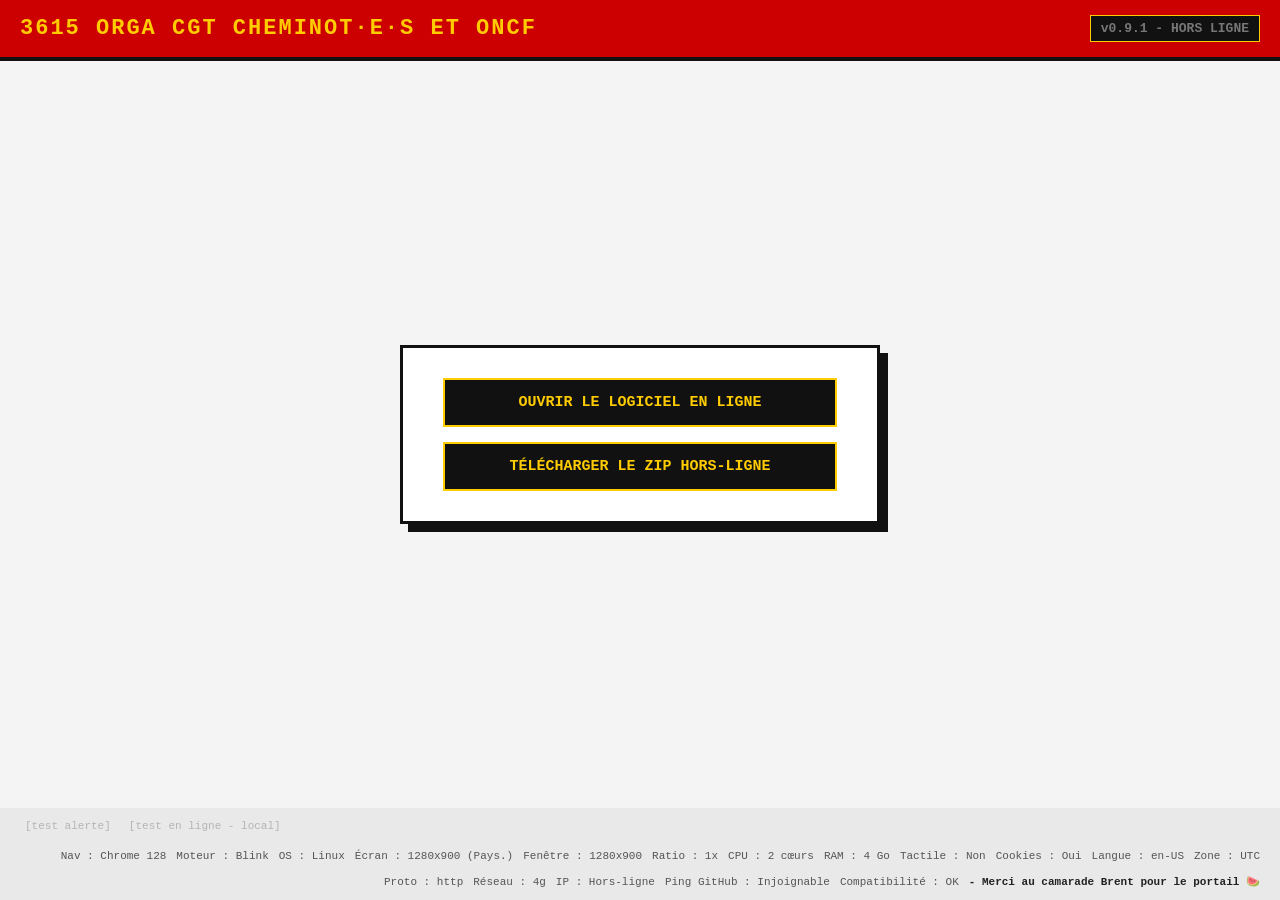
<file: 3615_Orga/index.html>
<!DOCTYPE html>
<html lang="fr">
<head>
    <meta charset="UTF-8">
    <meta name="viewport" content="width=device-width, initial-scale=1.0">
    <title>3615 Orga CGT Cheminot·e·s et ONCF</title>
    <style>
        :root {
            --couleur-primaire: #CC0000;
            --couleur-secondaire: #FFCC00;
            --noir: #111111;
            --fond-page: #F4F4F4;
            --gris-diag-texte: #555555;
            --gris-diag-fond: #E9E9E9;
        }

        body {
            margin: 0;
            font-family: 'Courier New', Courier, monospace;
            background-color: var(--fond-page);
            color: var(--noir);
            display: flex;
            flex-direction: column;
            min-height: 100vh;
        }

        .bandeau-entete {
            background-color: var(--couleur-primaire);
            color: var(--couleur-secondaire);
            padding: 15px 20px;
            display: flex;
            justify-content: space-between;
            align-items: center;
            border-bottom: 4px solid var(--noir);
            cursor: pointer;
            user-select: none;
        }

        .bandeau-entete h1 {
            margin: 0;
            font-size: 22px;
            letter-spacing: 2px;
        }

        .version-badge {
            background-color: var(--noir);
            color: var(--couleur-secondaire);
            padding: 5px 10px;
            font-weight: bold;
            border: 1px solid var(--couleur-secondaire);
            font-size: 13px;
        }

        .version-badge.maj-dispo {
            background-color: var(--couleur-primaire);
            border: 1px solid var(--couleur-secondaire);
            cursor: pointer;
        }

        .version-badge.hors-ligne {
            background-color: var(--noir);
            color: #777777;
        }

        .lien-maj {
            color: var(--couleur-secondaire);
            text-decoration: none;
        }

        .conteneur-central {
            flex: 1;
            display: flex;
            flex-direction: column;
            justify-content: center;
            align-items: center;
            padding: 30px 20px;
            box-sizing: border-box;
            gap: 20px;
        }

        .alerte-navigateur {
            display: none;
            background-color: #4A0018;
            color: var(--couleur-secondaire);
            border: 2px solid var(--noir);
            border-left: 6px solid var(--couleur-primaire);
            padding: 14px 18px;
            font-size: 14px;
            line-height: 1.5;
            max-width: 480px;
            width: 100%;
            box-sizing: border-box;
            text-align: center;
        }

        .boite-actions {
            background-color: #FFFFFF;
            border: 3px solid var(--noir);
            box-shadow: 8px 8px 0 var(--noir);
            padding: 30px 40px;
            display: flex;
            flex-direction: column;
            gap: 15px;
            max-width: 480px;
            width: 100%;
            box-sizing: border-box;
            align-items: center;
        }

        .bouton-action {
            background-color: var(--noir);
            color: var(--couleur-secondaire);
            border: 2px solid var(--couleur-secondaire);
            padding: 14px 20px;
            font-family: inherit;
            font-size: 15px;
            font-weight: bold;
            text-decoration: none;
            display: block;
            width: 100%;
            text-align: center;
            cursor: pointer;
            box-sizing: border-box;
            transition: all 0.2s;
        }

        .bouton-action:hover {
            background-color: var(--couleur-secondaire);
            color: var(--noir);
            border-color: var(--noir);
        }

        .barre-bas {
            background-color: var(--gris-diag-fond);
            color: var(--gris-diag-texte);
            padding: 10px 20px;
            font-size: 11px;
            display: flex;
            justify-content: space-between;
            align-items: center;
            gap: 15px;
            flex-wrap: wrap;
        }

        .zone-boutons-tests {
            display: flex;
            align-items: center;
            gap: 8px;
        }

        .bouton-discret {
            background: none;
            border: none;
            color: var(--gris-diag-texte);
            opacity: 0.35;
            font-family: inherit;
            font-size: 11px;
            cursor: pointer;
            padding: 2px 5px;
        }

        .bouton-discret:hover {
            opacity: 1;
            text-decoration: underline;
        }

        .zone-diagnostic-bas {
            display: flex;
            align-items: center;
            gap: 10px;
            flex-wrap: wrap;
            justify-content: flex-end;
            line-height: 1.4;
        }

        .merci-brent {
            font-weight: bold;
            color: #222222;
        }

        .modale-paix {
            display: none;
            position: fixed;
            top: 0;
            left: 0;
            width: 100vw;
            height: 100vh;
            background-color: rgba(0, 0, 0, 0.85);
            justify-content: center;
            align-items: center;
            z-index: 3000;
        }

        .boite-paix {
            background-color: #FFFFFF;
            border: 4px solid var(--couleur-primaire);
            box-shadow: 10px 10px 0 var(--noir);
            max-width: 650px;
            width: 90%;
            max-height: 85vh;
            overflow-y: auto;
            padding: 25px 30px;
            box-sizing: border-box;
            color: var(--noir);
            line-height: 1.6;
        }

        .boite-paix h3 {
            margin-top: 0;
            color: var(--couleur-primaire);
            font-size: 18px;
            border-bottom: 2px solid var(--noir);
            padding-bottom: 8px;
            text-align: center;
        }

        .citation-paix {
            margin-bottom: 18px;
            font-size: 14px;
            border-left: 3px solid var(--couleur-secondaire);
            padding-left: 12px;
            white-space: pre-line;
        }

        .auteur-paix {
            font-weight: bold;
            color: var(--couleur-primaire);
        }

        .bouton-fermer-paix {
            margin-top: 15px;
            width: 100%;
        }
    </style>
</head>
<body>
    <header id="bandeau-entete" class="bandeau-entete">
        <h1 id="titre-principal">3615 ORGA CGT CHEMINOT·E·S ET ONCF</h1>
        <div id="version-display" class="version-badge"></div>
    </header>

    <main class="conteneur-central">
        <div id="alerte-navigateur" class="alerte-navigateur">
            Attention camarade, ton navigateur (<span id="info-nom-nav">...</span>) semble ancien ou non conforme. Pour un fonctionnement sans bug, mets-le à jour (Chrome, Firefox, Edge).
        </div>

        <div class="boite-actions">
            <a id="btn-ouvrir-ligne" href="https://oguzilter.github.io/3615_Orga/3615_Orga/3615_Orga.html" target="_blank" class="bouton-action">OUVRIR LE LOGICIEL EN LIGNE</a>
            <a id="btn-ouvrir-local" href="3615_Orga.html" class="bouton-action">OUVRIR LE LOGICIEL EN LOCAL</a>
            <a id="btn-telechargement" href="https://github.com/oguzilter/3615_Orga/archive/refs/heads/main.zip" class="bouton-action">TÉLÉCHARGER LE ZIP HORS-LIGNE</a>
        </div>
    </main>

    <footer class="barre-bas">
        <div class="zone-boutons-tests">
            <button id="btn-toggle-alerte" class="bouton-discret" onclick="basculerAlerteTest()">[test alerte]</button>
            <button id="btn-toggle-mode" class="bouton-discret" onclick="basculerModeTest()">[test en ligne - local]</button>
        </div>
        <div class="zone-diagnostic-bas">
            <span id="diag-nav">Nav : ...</span>
            <span id="diag-moteur">Moteur : ...</span>
            <span id="diag-os">OS : ...</span>
            <span id="diag-ecran">Écran : ...</span>
            <span id="diag-vue">Fenêtre : ...</span>
            <span id="diag-pixel-ratio">Ratio : ...</span>
            <span id="diag-cpu">CPU : ...</span>
            <span id="diag-ram">RAM : ...</span>
            <span id="diag-tactile">Tactile : ...</span>
            <span id="diag-cookies">Cookies : ...</span>
            <span id="diag-lang">Langue : ...</span>
            <span id="diag-fuseau">Fuseau : ...</span>
            <span id="diag-proto">Proto : ...</span>
            <span id="diag-reseau">Réseau : ...</span>
            <span id="diag-ip">IP : Recherche...</span>
            <span id="diag-ping">Ping : ...</span>
            <span id="diag-statut">Compatibilité : ...</span>
            <span class="merci-brent">- Merci au camarade Brent pour le portail 🍉</span>
        </div>
    </footer>

    <div id="modale-paix" class="modale-paix">
        <div class="boite-paix">
            <h3>🕊️ MESSAGES POUR LA PAIX</h3>
            <div class="citation-paix">« Il n'y a pas de chemin vers la paix,
la paix est le chemin. »
<span class="auteur-paix">Mahatma Gandhi</span></div>

            <div class="citation-paix">« Nous devons vivre ensemble comme des frères,
sinon nous périrons ensemble comme des imbéciles. »
<span class="auteur-paix">Martin Luther King Jr.</span></div>

            <div class="citation-paix">« La paix est la vertu de la civilisation.
La guerre en est le crime. »
<span class="auteur-paix">Victor Hugo</span></div>

            <div class="citation-paix">« La paix dans le monde passe d'abord par la paix individuelle.
Celui qui est naturellement en paix avec lui-même
sera en paix avec les autres. »
<span class="auteur-paix">Dalaï-Lama</span></div>

            <div class="citation-paix">« La paix ne peut être maintenue par la force,
elle ne peut être atteinte que par la compréhension. »
<span class="auteur-paix">Albert Einstein</span></div>

            <button class="bouton-action bouton-fermer-paix" onclick="fermerModalePaix()">FERMER</button>
        </div>
    </div>

    <script src="logiciel/config/infos.js"></script>
    <script>
        let modeSimuleLocal = null;
        let compteurClicsBandeau = 0;
        let timerClicsBandeau = null;

        document.addEventListener("DOMContentLoaded", () => {
            initEasterEgg();
            analyserClientComplet();
            ajusterBoutonsEnvironnement();
            recupererIp();
            mesurerPing();
            verifierMiseAJour();
        });

        function initEasterEgg() {
            const bandeau = document.getElementById("bandeau-entete");
            if (!bandeau) return;

            bandeau.addEventListener("click", () => {
                compteurClicsBandeau++;
                clearTimeout(timerClicsBandeau);
                timerClicsBandeau = setTimeout(() => {
                    compteurClicsBandeau = 0;
                }, 4000);

                if (compteurClicsBandeau >= 10) {
                    compteurClicsBandeau = 0;
                    declencherEasterEgg();
                }
            });
        }

        function declencherEasterEgg() {
            const modale = document.getElementById("modale-paix");
            if (modale) modale.style.display = "flex";
            window.open("https://www.youtube.com/watch?v=Ts0XSyWpMnU", "_blank");
        }

        function fermerModalePaix() {
            const modale = document.getElementById("modale-paix");
            if (modale) modale.style.display = "none";
        }

        function estEnLocalReel() {
            return window.location.protocol === 'file:' || 
                   window.location.hostname === 'localhost' || 
                   window.location.hostname === '127.0.0.1';
        }

        function ajusterBoutonsEnvironnement() {
            const btnLocal = document.getElementById("btn-ouvrir-local");
            if (!btnLocal) return;

            const actifEnLocal = (modeSimuleLocal !== null) ? modeSimuleLocal : estEnLocalReel();
            btnLocal.style.display = actifEnLocal ? "block" : "none";

            const elProto = document.getElementById("diag-proto");
            const elReseau = document.getElementById("diag-reseau");

            if (modeSimuleLocal !== null) {
                if (elProto) elProto.innerText = "Proto : " + (modeSimuleLocal ? "file [test]" : "https [test]");
                if (elReseau) elReseau.innerText = "Réseau : " + (modeSimuleLocal ? "hors ligne [test]" : "en ligne [test]");
            }
        }

        function analyserClientComplet() {
            const ua = navigator.userAgent;
            let nomNav = "Inconnu";
            let estConforme = true;

            const isIE = ua.indexOf("MSIE ") > -1 || ua.indexOf("Trident/") > -1;
            if (isIE) {
                nomNav = "Internet Explorer";
                estConforme = false;
            } else {
                const edgeMatch = ua.match(/Edg\/(\d+)/);
                const chromeMatch = ua.match(/Chrome\/(\d+)/);
                const firefoxMatch = ua.match(/Firefox\/(\d+)/);
                const safariMatch = ua.match(/Version\/(\d+).*Safari/);

                if (edgeMatch) {
                    nomNav = "Edge " + edgeMatch[1];
                    if (parseInt(edgeMatch[1], 10) < 90) estConforme = false;
                } else if (chromeMatch) {
                    nomNav = "Chrome " + chromeMatch[1];
                    if (parseInt(chromeMatch[1], 10) < 90) estConforme = false;
                } else if (firefoxMatch) {
                    nomNav = "Firefox " + firefoxMatch[1];
                    if (parseInt(firefoxMatch[1], 10) < 88) estConforme = false;
                } else if (safariMatch) {
                    nomNav = "Safari " + safariMatch[1];
                    if (parseInt(safariMatch[1], 10) < 14) estConforme = false;
                }
            }

            let moteur = "Autre";
            if (ua.indexOf("Blink") !== -1 || (ua.indexOf("Chrome") !== -1 && ua.indexOf("Safari") !== -1)) moteur = "Blink";
            else if (ua.indexOf("Gecko") !== -1 && ua.indexOf("Firefox") !== -1) moteur = "Gecko";
            else if (ua.indexOf("AppleWebKit") !== -1) moteur = "WebKit";

            let os = "Inconnu";
            if (ua.indexOf("Win") !== -1) os = "Windows";
            else if (ua.indexOf("Mac") !== -1) os = "macOS";
            else if (ua.indexOf("Linux") !== -1) os = "Linux";
            else if (ua.indexOf("Android") !== -1) os = "Android";
            else if (ua.indexOf("like Mac") !== -1) os = "iOS";

            const supportModules = window.fetch && document.querySelector && window.Map && window.Set && window.FileReader;
            if (!supportModules) {
                estConforme = false;
            }

            const orient = (screen.orientation && screen.orientation.type) ? (screen.orientation.type.includes('portrait') ? 'Port.' : 'Pays.') : '';
            const reseauType = navigator.connection ? (navigator.connection.effectiveType || navigator.connection.type || "actif") : (navigator.onLine ? "en ligne" : "hors ligne");
            const fuseau = Intl.DateTimeFormat().resolvedOptions().timeZone || "UTC";
            const tactile = ('ontouchstart' in window || navigator.maxTouchPoints > 0) ? "Oui" : "Non";
            const protoActuel = location.protocol.replace(':', '') || "local";

            document.getElementById("diag-nav").innerText = "Nav : " + nomNav;
            document.getElementById("diag-moteur").innerText = "Moteur : " + moteur;
            document.getElementById("diag-os").innerText = "OS : " + os;
            document.getElementById("diag-ecran").innerText = "Écran : " + screen.width + "x" + screen.height + (orient ? " (" + orient + ")" : "");
            document.getElementById("diag-vue").innerText = "Fenêtre : " + window.innerWidth + "x" + window.innerHeight;
            document.getElementById("diag-pixel-ratio").innerText = "Ratio : " + (window.devicePixelRatio || 1) + "x";
            document.getElementById("diag-cpu").innerText = "CPU : " + (navigator.hardwareConcurrency || "N/A") + " cœurs";
            document.getElementById("diag-ram").innerText = "RAM : " + (navigator.deviceMemory ? navigator.deviceMemory + " Go" : "N/A");
            document.getElementById("diag-tactile").innerText = "Tactile : " + tactile;
            document.getElementById("diag-cookies").innerText = "Cookies : " + (navigator.cookieEnabled ? "Oui" : "Non");
            document.getElementById("diag-lang").innerText = "Langue : " + (navigator.language || "fr");
            document.getElementById("diag-fuseau").innerText = "Zone : " + fuseau;
            document.getElementById("diag-proto").innerText = "Proto : " + protoActuel;
            document.getElementById("diag-reseau").innerText = "Réseau : " + reseauType;
            document.getElementById("diag-statut").innerText = estConforme ? "Compatibilité : OK" : "Compatibilité : Obsolète";

            const elNomNavAlerte = document.getElementById("info-nom-nav");
            if (elNomNavAlerte) elNomNavAlerte.innerText = nomNav;

            if (!estConforme) {
                const alerteEl = document.getElementById("alerte-navigateur");
                if (alerteEl) alerteEl.style.display = "block";
            }
        }

        function basculerAlerteTest() {
            const alerte = document.getElementById("alerte-navigateur");
            if (!alerte) return;
            alerte.style.display = (alerte.style.display === "block") ? "none" : "block";
        }

        function basculerModeTest() {
            if (modeSimuleLocal === null) {
                modeSimuleLocal = !estEnLocalReel();
            } else {
                modeSimuleLocal = !modeSimuleLocal;
            }
            ajusterBoutonsEnvironnement();
        }

        async function mesurerPing() {
            const pingEl = document.getElementById("diag-ping");
            if (!pingEl) return;

            const tDebut = performance.now();
            try {
                await fetch("https://api.github.com", { method: "HEAD", mode: "no-cors", cache: "no-store" });
                const temps = Math.round(performance.now() - tDebut);
                pingEl.innerText = "Ping GitHub : " + temps + " ms";
            } catch (err) {
                pingEl.innerText = "Ping GitHub : Injoignable";
            }
        }

        async function recupererIp() {
            const ipEl = document.getElementById("diag-ip");
            try {
                const reponse = await fetch("https://api.ipify.org?format=json");
                if (reponse.ok) {
                    const data = await reponse.json();
                    ipEl.innerText = "IP : " + data.ip;
                } else {
                    ipEl.innerText = "IP : Injoignable";
                }
            } catch (err) {
                ipEl.innerText = "IP : Hors-ligne";
            }
        }

        async function verifierMiseAJour() {
            const versionBadge = document.getElementById('version-display');
            const btnTelechargement = document.getElementById('btn-telechargement');
            if (!versionBadge) return;

            const versionActuelle = (typeof CONFIG_INFOS !== 'undefined' && CONFIG_INFOS.version_actuelle) ? CONFIG_INFOS.version_actuelle : "0.9.1";
            const repo = (typeof CONFIG_INFOS !== 'undefined' && CONFIG_INFOS.repo_github) ? CONFIG_INFOS.repo_github : "oguzilter/3615_Orga";
            const urlApi = `https://api.github.com/repos/${repo}/releases/latest`;

            try {
                const response = await fetch(urlApi);
                const data = await response.json();

                if (data.zipball_url && btnTelechargement) {
                    btnTelechargement.href = data.zipball_url;
                }

                const tagEnLigne = (data.tag_name || "").replace(/^v/, '');
                const verLocale = versionActuelle.replace(/^v/, '');

                if (tagEnLigne && tagEnLigne > verLocale) {
                    versionBadge.innerHTML = `<a href="${data.zipball_url}" class="lien-maj">v${versionActuelle}, TÉLÉCHARGER LA MISE À JOUR DISPONIBLE VERS V${data.tag_name}</a>`;
                    versionBadge.classList.add('maj-dispo');
                    versionBadge.classList.remove('hors-ligne');
                } else {
                    versionBadge.innerText = `v${versionActuelle}`;
                    versionBadge.classList.remove('maj-dispo', 'hors-ligne');
                }
            } catch (err) {
                versionBadge.innerText = `v${versionActuelle} - HORS LIGNE`;
                versionBadge.classList.add('hors-ligne');
                versionBadge.classList.remove('maj-dispo');
            }
        }
    </script>
</body>
</html>
</file>
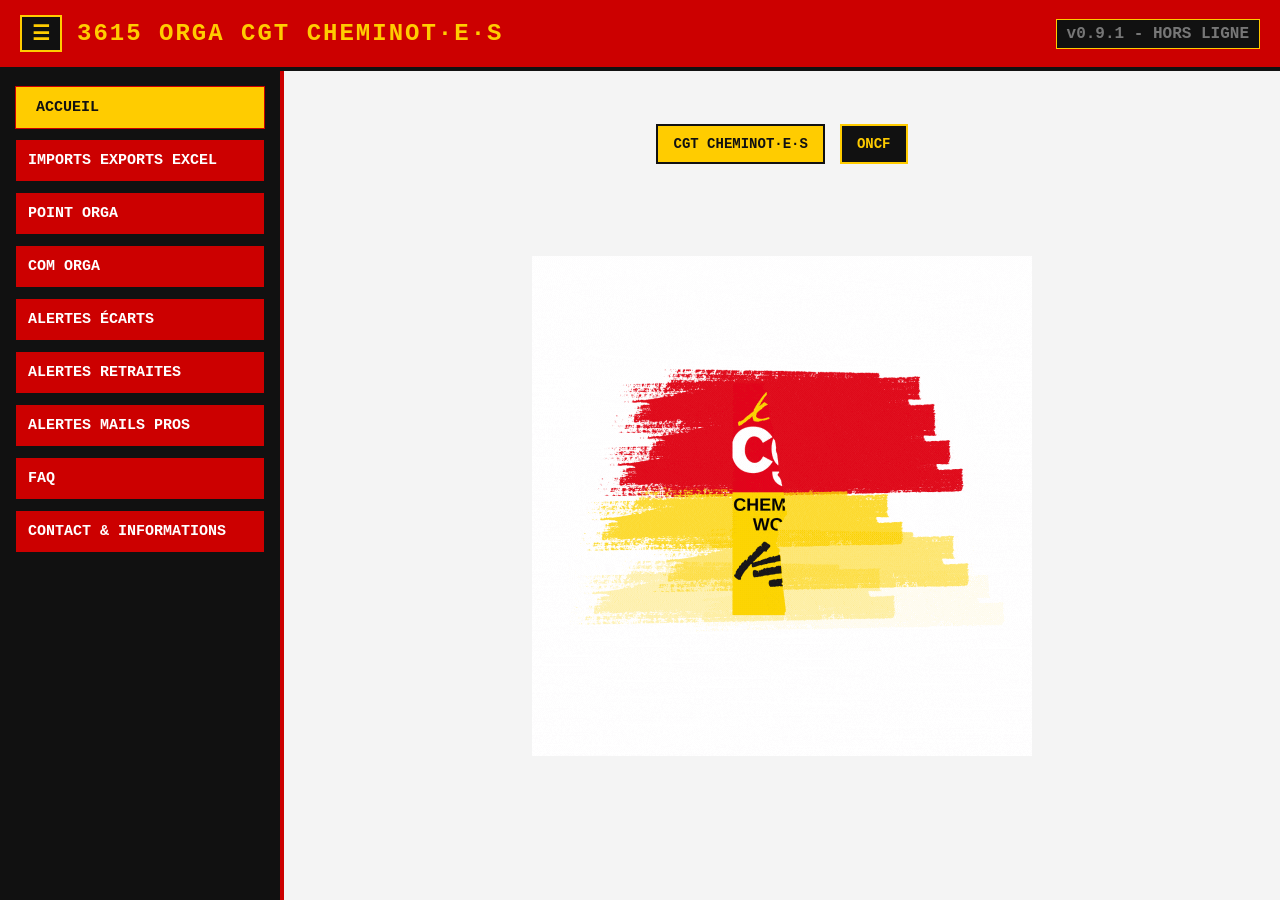
<file: 3615_Orga/3615_Orga.html>
<!DOCTYPE html>
<html lang="fr">
<head>
    <meta charset="UTF-8">
    <meta name="viewport" content="width=device-width, initial-scale=1.0">
    <title>3615 Orga CGT Cheminot·e·s et ONCF</title>
    <link rel="stylesheet" href="logiciel/css/style_base.css">
    <link id="theme-cgt" rel="stylesheet" href="logiciel/css/style_cgt.css">
    <link id="theme-oncf" rel="stylesheet" href="logiciel/css/style_oncf.css" disabled>
</head>
<body>
    <header id="bandeau-entete" class="bandeau-cgt">
        <div class="bandeau-gauche">
            <button id="btn-toggle-menu" class="bouton-toggle-menu" title="Afficher / Masquer le menu">☰</button>
            <h1 id="titre-principal">3615 ORGA CGT CHEMINOT·E·S</h1>
        </div>
        <div id="version-display" class="version-badge"></div>
    </header>

    <div class="container">
        <nav id="menu-lateral" class="menu-lateral"></nav>

        <main id="zone-travail" class="zone-contenu">
            <div id="accueil" class="vue-section vue-centree">
                <div class="selecteur-univers">
                    <button id="btn-choix-cgt" class="bouton-action actif">CGT CHEMINOT·E·S</button>
                    <button id="btn-choix-oncf" class="bouton-action">ONCF</button>
                </div>
                <div class="zone-logo-accueil">
                    <img id="logo-principal" src="logiciel/medias/logo_cgt_cdw.gif" alt="Logo" class="logo-CGT">
                </div>
            </div>

            <div id="util_excel" class="vue-section section-cachee"></div>
            <div id="util_point_orga" class="vue-section section-cachee"></div>
            <div id="util_com_orga" class="vue-section section-cachee"></div>
            <div id="util_alertes_ecarts" class="vue-section section-cachee"></div>
            <div id="util_alertes_retraites" class="vue-section section-cachee"></div>
            <div id="util_alertes_mails_pros" class="vue-section section-cachee"></div>
            <div id="faq" class="vue-section section-cachee"></div>
            <div id="infos" class="vue-section section-cachee"></div>
        </main>
    </div>

    <script src="logiciel/lib/xlsx.full.min.js"></script>
    <script src="logiciel/config/infos.js"></script>
    <script src="logiciel/config/menu.js"></script>
    <script src="logiciel/config/modele_mail.js"></script>
    <script src="logiciel/utilitaires/util_modal_cci.js"></script>
    <script src="logiciel/utilitaires/util_excel.js"></script>
    <script src="logiciel/utilitaires/util_point_orga.js"></script>
    <script src="logiciel/utilitaires/util_com_orga.js"></script>
    <script src="logiciel/utilitaires/util_alertes_ecarts.js"></script>
    <script src="logiciel/utilitaires/util_alertes_retraites.js"></script>
    <script src="logiciel/utilitaires/util_alertes_mails_pros.js"></script>
    <script src="logiciel/config/faq.js"></script>
    <script src="logiciel/utilitaires/util_faq.js"></script>
    <script src="logiciel/utilitaires/util_infos.js"></script>
    <script src="logiciel/config/main.js"></script>
</body>
</html>
</file>
<file: 3615_Orga/logiciel/css/style_base.css>
body {
    margin: 0;
    font-family: 'Courier New', Courier, monospace;
    background-color: var(--fond-page);
    color: var(--noir);
    display: flex;
    flex-direction: column;
    height: 100vh;
    overflow: hidden;
}

.bandeau-cgt {
    background-color: var(--couleur-primaire);
    color: var(--texte-bandeau);
    padding: 15px 20px;
    display: flex;
    justify-content: space-between;
    align-items: center;
    border-bottom: 4px solid var(--bordure-bandeau);
}

.bandeau-gauche {
    display: flex;
    align-items: center;
    gap: 15px;
}

.bouton-toggle-menu {
    background-color: var(--noir);
    color: var(--couleur-secondaire);
    border: 2px solid var(--couleur-secondaire);
    padding: 4px 10px;
    font-family: inherit;
    font-size: 20px;
    font-weight: bold;
    cursor: pointer;
    transition: all 0.2s;
}

.bouton-toggle-menu:hover {
    background-color: var(--couleur-secondaire);
    color: var(--noir);
    border-color: var(--noir);
}

.bandeau-cgt h1 {
    margin: 0;
    font-size: 24px;
    letter-spacing: 2px;
}

.version-badge {
    background-color: var(--noir);
    color: var(--couleur-secondaire);
    padding: 5px 10px;
    font-weight: bold;
    border: 1px solid var(--couleur-secondaire);
}

.version-badge.maj-dispo {
    background-color: var(--couleur-primaire);
    border: 1px solid var(--couleur-secondaire);
    cursor: pointer;
}

.version-badge.hors-ligne {
    background-color: var(--noir);
    color: var(--gris-inactif);
}

.lien-maj {
    color: var(--couleur-secondaire);
    text-decoration: none;
}

.container {
    display: flex;
    flex: 1;
    overflow: hidden;
}

.menu-lateral {
    width: 250px;
    background-color: var(--noir);
    border-right: 4px solid var(--bordure-menu);
    padding: 15px;
    display: flex;
    flex-direction: column;
    gap: 10px;
    overflow-y: auto;
    transition: all 0.2s;
}

.menu-lateral.menu-masque {
    display: none;
}

.bouton-menu {
    background-color: var(--couleur-primaire);
    color: var(--blanc-pur);
    border: 1px solid var(--noir);
    padding: 12px;
    font-family: inherit;
    font-size: 15px;
    font-weight: bold;
    text-transform: uppercase;
    cursor: pointer;
    text-align: left;
    transition: all 0.2s;
}

.bouton-menu:hover,
.bouton-menu.actif {
    background-color: var(--couleur-secondaire);
    color: var(--noir);
    border-color: var(--couleur-primaire);
    padding-left: 20px;
}

.bouton-menu:disabled,
.bouton-menu.disabled {
    background-color: #555555;
    color: #888888;
    cursor: not-allowed;
    border-color: #000000;
    opacity: 0.7;
    padding-left: 12px;
}

.zone-contenu {
    flex: 1;
    padding: 20px 40px;
    overflow-y: auto;
    background-color: var(--fond-page);
}

.section-cachee {
    display: none !important;
}

.vue-centree {
    display: flex;
    flex-direction: column;
    justify-content: flex-start;
    align-items: center;
    min-height: calc(100vh - 120px);
    width: 100%;
    box-sizing: border-box;
    padding-top: 30px;
}

.selecteur-univers {
    display: flex;
    justify-content: center;
    align-items: center;
    gap: 15px;
    margin-bottom: 25px;
    height: 45px;
}

.selecteur-univers .bouton-action.actif {
    background-color: var(--couleur-secondaire);
    color: var(--noir);
    border-color: var(--noir);
}

.zone-logo-accueil {
    display: flex;
    justify-content: center;
    align-items: center;
    height: calc(100vh - 270px);
    width: 100%;
}

.logo-CGT, .logo-ONCF {
    transition: opacity 0.2s ease-in-out;
}

.logo-CGT {
    max-width: 100%;
    max-height: 100%;
    object-fit: contain;
    display: block;
}

.logo-ONCF {
    max-width: 420px;
    max-height: 100%;
    object-fit: contain;
    padding: 20px;
    background-color: #FFFFFF;
    border: 3px solid var(--bordure-logo-oncf);
    display: block;
    box-sizing: border-box;
}

.texte-codage-en-cours {
    background-color: var(--fond-codage);
    color: var(--texte-codage);
    border: 2px solid var(--couleur-secondaire);
    padding: 12px 25px;
    font-size: 22px;
    text-transform: uppercase;
    letter-spacing: 2px;
    margin: 0;
}

.panneau-infos {
    background-color: var(--fond-transparent);
    border-left: 4px solid var(--couleur-primaire);
    padding: 15px 20px;
    margin-bottom: 20px;
}

.panneau-infos h3 {
    color: var(--couleur-primaire);
    margin-top: 0;
    margin-bottom: 10px;
}

.panneau-infos a {
    color: var(--couleur-primaire);
    text-decoration: underline;
    font-weight: bold;
}

.panneau-infos a:hover {
    color: var(--noir);
}

.panneau-import {
    display: flex;
    flex-direction: column;
    gap: 12px;
}

.ligne-import {
    display: flex;
    align-items: center;
    gap: 12px;
}

.input-fichier-cache {
    display: none;
}

.statut-fichier {
    font-weight: bold;
    color: var(--gris-inactif);
}

.statut-fichier.charge {
    color: var(--couleur-primaire);
}

.texte-indisponible {
    color: var(--gris-inactif);
    font-size: 0.85em;
}

.zone-vider {
    margin-top: 10px;
}

ul {
    list-style-type: square;
    padding-left: 20px;
    margin: 0;
}

li {
    margin-bottom: 8px;
}

.barre-actions {
    margin-bottom: 15px;
    display: flex;
    justify-content: space-between;
    align-items: center;
    gap: 10px;
    flex-wrap: wrap;
}

.groupe-actions-gauche,
.groupe-actions-droite {
    display: flex;
    gap: 10px;
    align-items: center;
    flex-wrap: wrap;
}

.statut-analyse {
    margin-bottom: 10px;
    font-weight: bold;
    color: var(--couleur-primaire);
}

.bouton-action {
    background-color: var(--noir);
    color: var(--couleur-secondaire);
    border: 2px solid var(--couleur-secondaire);
    padding: 10px 15px;
    font-family: inherit;
    font-size: 14px;
    font-weight: bold;
    display: inline-block;
    cursor: pointer;
    transition: all 0.2s;
}

.bouton-action:hover {
    background-color: var(--couleur-secondaire);
    color: var(--noir);
    border-color: var(--noir);
}

.bouton-action:disabled,
.bouton-action.disabled {
    background-color: var(--gris-inactif);
    color: #CCCCCC;
    border-color: #444444;
    cursor: not-allowed;
    opacity: 0.7;
}

.bouton-export {
    background-color: var(--vert-export);
    color: #FFFFFF;
    border-color: var(--noir);
}

.bouton-export:hover {
    background-color: #218838;
    color: #FFFFFF;
    border-color: var(--noir);
}

.bouton-danger {
    background-color: var(--couleur-primaire);
    color: #FFFFFF;
    border-color: var(--noir);
}

.bouton-danger:hover {
    background-color: var(--noir);
    color: var(--couleur-primaire);
    border-color: var(--couleur-primaire);
}

.bouton-bleu {
    background-color: #0056b3;
    color: #FFFFFF;
    border-color: var(--noir);
}

.bouton-bleu:hover {
    background-color: #004085;
    color: #FFFFFF;
    border-color: var(--noir);
}

.bouton-colonne {
    background-color: var(--fond-page);
    color: var(--noir);
    border: 1px solid var(--noir);
    padding: 5px 10px;
    cursor: pointer;
    font-family: inherit;
    font-size: 13px;
    opacity: 0.5;
}

.bouton-colonne.actif {
    background-color: var(--couleur-primaire);
    color: var(--blanc-pur);
    border-color: var(--noir);
    opacity: 1;
}

.conteneur-table {
    width: 100%;
    overflow: auto;
    margin-top: 20px;
    border: 2px solid var(--noir);
    background-color: var(--fond-page);
    max-height: 65vh;
}

.conteneur-table.plein-ecran {
    position: fixed;
    top: 55px;
    left: 0;
    width: 100vw;
    height: calc(100vh - 55px);
    max-height: calc(100vh - 55px);
    margin: 0;
    z-index: 1000;
    background-color: var(--fond-page);
    padding: 0;
    box-sizing: border-box;
    border: none;
    overflow: auto;
}

.bouton-plein-ecran-flottant {
    position: fixed;
    top: 10px;
    right: 20px;
    height: 35px;
    z-index: 1002;
    display: flex;
    align-items: center;
}

.table-cgt {
    width: 100%;
    border-collapse: separate;
    border-spacing: 0;
    font-size: 14px;
    background-color: var(--fond-page);
}

.table-cgt th {
    background-color: var(--noir);
    color: var(--couleur-secondaire);
    padding: 10px;
    text-align: left;
    border-top: 1px solid #444444;
    border-bottom: 2px solid #444444;
    border-right: 1px solid #444444;
    position: sticky;
    top: 0;
    user-select: none;
    z-index: 20;
}

.table-cgt th:first-child {
    border-left: 1px solid #444444;
}

.table-cgt th:hover {
    background-color: #333333;
}

.table-cgt td {
    padding: 8px 10px;
    border-bottom: 1px solid #CCCCCC;
    border-right: 1px solid #CCCCCC;
    background-color: var(--fond-page);
}

.table-cgt td:first-child {
    border-left: 1px solid #CCCCCC;
}

.table-cgt td a {
    color: var(--noir);
    text-decoration: underline;
    font-weight: bold;
}

.table-cgt td a:hover {
    color: var(--couleur-primaire);
}

.table-cgt tbody tr:nth-child(even) td {
    background-color: #EEEEEE;
}

.table-cgt tbody tr:hover td {
    background-color: var(--fond-hover-table);
}

.cellule-ecart {
    color: var(--couleur-primaire);
    font-weight: bold;
}

.cellule-gras {
    font-weight: bold;
}

.recherche-faq {
    width: 100%;
    max-width: 500px;
    padding: 10px 12px;
    margin-bottom: 20px;
    font-family: inherit;
    font-size: 15px;
    border: 2px solid var(--noir);
    background-color: #FFFFFF;
    color: var(--noir);
}

.faq-categorie {
    margin-top: 25px;
    margin-bottom: 12px;
    padding-bottom: 5px;
    border-bottom: 2px solid var(--noir);
    color: var(--noir);
    text-transform: uppercase;
}

.faq-item {
    background-color: var(--fond-transparent);
    border-left: 4px solid var(--couleur-primaire);
    border-top: 1px solid #CCCCCC;
    border-right: 1px solid #CCCCCC;
    border-bottom: 1px solid #CCCCCC;
    padding: 12px 18px;
    margin-bottom: 12px;
}

.faq-question {
    margin: 0;
    font-size: 16px;
    font-weight: bold;
    color: var(--couleur-primaire);
    cursor: pointer;
    display: flex;
    justify-content: space-between;
    align-items: center;
    user-select: none;
}

.faq-question:hover {
    color: var(--noir);
}

.faq-reponse {
    display: none;
    margin-top: 12px;
    padding-top: 12px;
    border-top: 1px dashed var(--noir);
    line-height: 1.5;
}

.faq-item.ouvert .faq-reponse {
    display: block;
}

.fond-modale-cci {
    position: fixed;
    top: 0;
    left: 0;
    width: 100vw;
    height: 100vh;
    background-color: rgba(0, 0, 0, 0.7);
    display: none;
    justify-content: center;
    align-items: center;
    z-index: 2000;
}

.boite-modale-cci {
    background-color: var(--fond-page);
    border: 3px solid var(--noir);
    width: 95%;
    max-width: 900px;
    max-height: 92vh;
    overflow-y: auto;
    box-shadow: 10px 10px 0 var(--noir);
}

.entete-modale-cci {
    background-color: var(--couleur-primaire);
    color: var(--texte-bandeau);
    padding: 14px 20px;
    display: flex;
    justify-content: space-between;
    align-items: center;
    border-bottom: 2px solid var(--noir);
}

.entete-modale-cci h3 {
    margin: 0;
    font-size: 18px;
    letter-spacing: 1px;
}

.bouton-fermer-modale {
    background: transparent;
    border: none;
    color: var(--texte-bandeau);
    font-size: 22px;
    font-weight: bold;
    cursor: pointer;
}

.corps-modale-cci {
    padding: 20px 25px;
    display: flex;
    flex-direction: column;
    gap: 16px;
}

.avertissement-cci {
    color: #CC0000;
    font-weight: bold;
    margin: 0;
    background-color: rgba(204, 0, 0, 0.1);
    padding: 12px 15px;
    border: 2px solid #CC0000;
    line-height: 1.5;
    font-size: 15px;
}

.bloc-methode {
    display: flex;
    flex-direction: column;
    gap: 10px;
}

.titre-methode {
    font-size: 15px;
    font-weight: bold;
    color: var(--noir);
    letter-spacing: 1px;
}

.zone-champ-modale label {
    font-weight: bold;
    display: block;
    margin-bottom: 6px;
    font-size: 14px;
    color: var(--noir);
}

.zone-champ-modale textarea {
    width: 100%;
    background-color: #FFFFFF;
    border: 2px solid var(--noir);
    padding: 10px;
    font-family: inherit;
    font-size: 14px;
    box-sizing: border-box;
    resize: vertical;
}

.actions-copie-modale,
.boutons-services-webmail,
.boutons-exports-modale {
    display: flex;
    gap: 10px;
    flex-wrap: wrap;
}

.confirmation-copie {
    color: var(--vert-export);
    font-weight: bold;
    font-size: 14px;
    min-height: 20px;
}

.separateur-modale {
    border-top: 2px dashed var(--noir);
    margin: 6px 0;
}

.faq-note {
    margin-top: 20px;
    padding-top: 10px;
    border-top: 1px dashed var(--texte);
    font-size: 0.9rem;
    font-weight: bold;
    text-align: right;
}
</file>
<file: 3615_Orga/logiciel/css/style_cgt.css>
:root {
    --couleur-primaire: #CC0000;
    --couleur-secondaire: #FFCC00;
    --noir: #111111;
    --blanc-pur: #FFFFFF;
    --fond-page: #F4F4F4;
    --texte-bandeau: #FFCC00;
    --bordure-bandeau: #111111;
    --bordure-menu: #CC0000;
    --fond-codage: #111111;
    --texte-codage: #FFCC00;
    --bordure-logo-oncf: #111111;
    --vert-export: #28a745;
    --gris-inactif: #777777;
    --fond-transparent: rgba(204, 0, 0, 0.05);
    --fond-hover-table: rgba(204, 0, 0, 0.15);
}
</file>
<file: 3615_Orga/logiciel/css/style_oncf.css>
:root {
    --couleur-primaire: #E3004B;
    --couleur-secondaire: #B4C800;
    --noir: #4A0018;
    --blanc-pur: #FFFFFF;
    --fond-page: #FDF8F9;
    --texte-bandeau: #FFFFFF;
    --bordure-bandeau: #B4C800;
    --bordure-menu: #B4C800;
    --fond-codage: #E3004B;
    --texte-codage: #FFFFFF;
    --bordure-logo-oncf: #E3004B;
    --vert-export: #8EA000;
    --gris-inactif: #8F6A75;
    --fond-transparent: rgba(227, 0, 75, 0.05);
    --fond-hover-table: rgba(180, 200, 0, 0.18);
}
</file>
